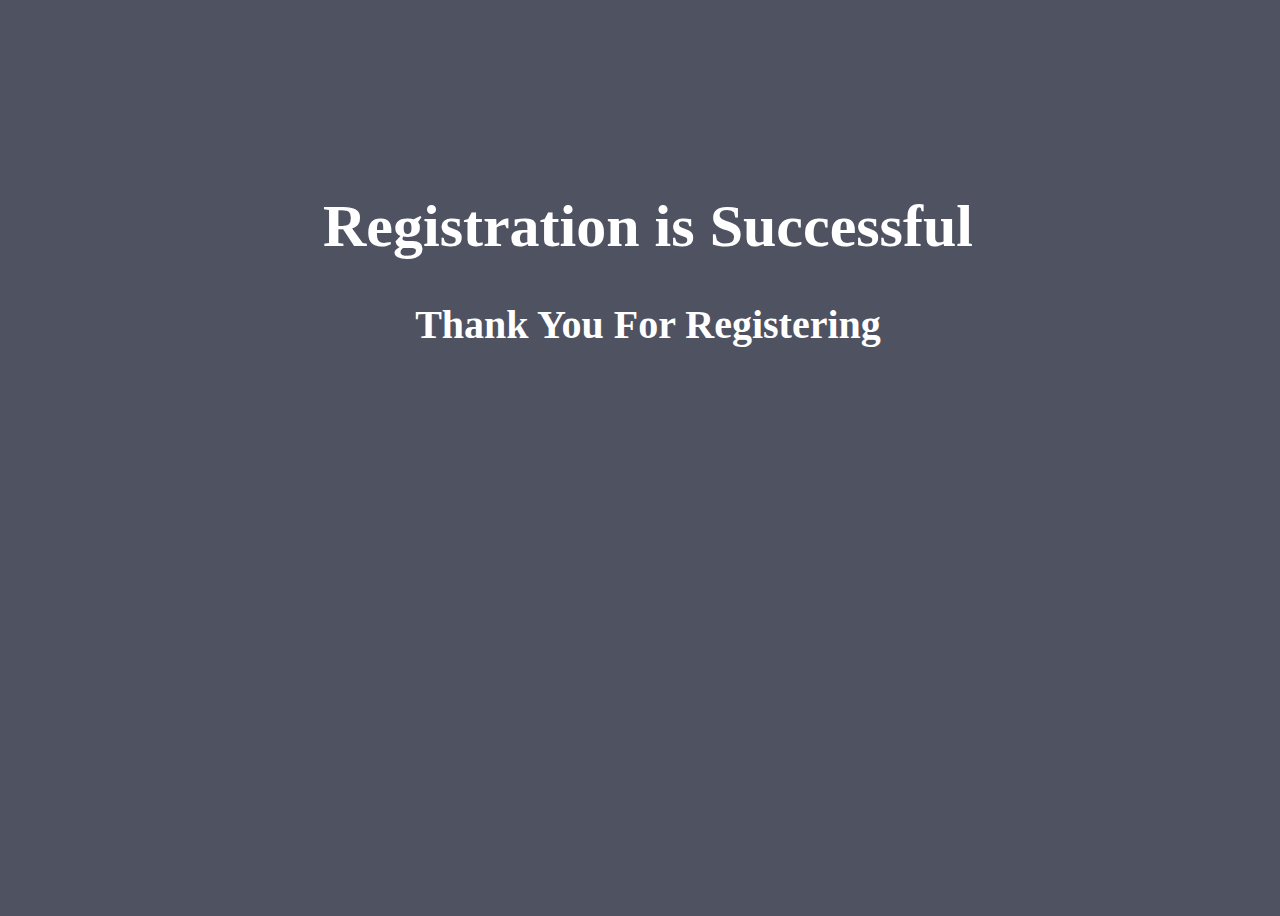
<file: output.html>
<html>
<head>
    <meta charset="UTF-8">
    <meta name="viewport" content="width=device-width, initial-scale=1.0">
    <title>Output</title>
    <link rel="stylesheet" href="output.css">
</head>
<body>
    <br>
    <br>
    <br>
    <br>
    <br>
    <br>
    <br>
    <br>
    <h1>Registration is Successful</h1>
    <h2>Thank You For Registering</h2>
</body>
</html>
</file>
<file: output.css>
body{
    min-height: 100vh;
    width: 100%;
    background-image:linear-gradient(rgba(4,9,30,0.7),rgba(4,9,30,0.7)),url("https://th.bing.com/th/id/R.c95f39ccf985aa433ff8bd9f59ccf011?rik=msR5ktr3SDYSsQ&riu=http%3a%2f%2fwallpapercave.com%2fwp%2fykgEPwd.jpg&ehk=sGlAUQQnOHQ38L8bd0iX4Ub3pNr%2fesC1H82s0fmw2PY%3d&risl=&pid=ImgRaw&r=0");
    background-position: center;
    background-size: cover;
    position: relative;
}
h1{
    text-align: center;
    font-size: 60px;
    color: white;
}
h2{
    text-align: center;
    font-size: 40px;
    color: white;
}
</file>
